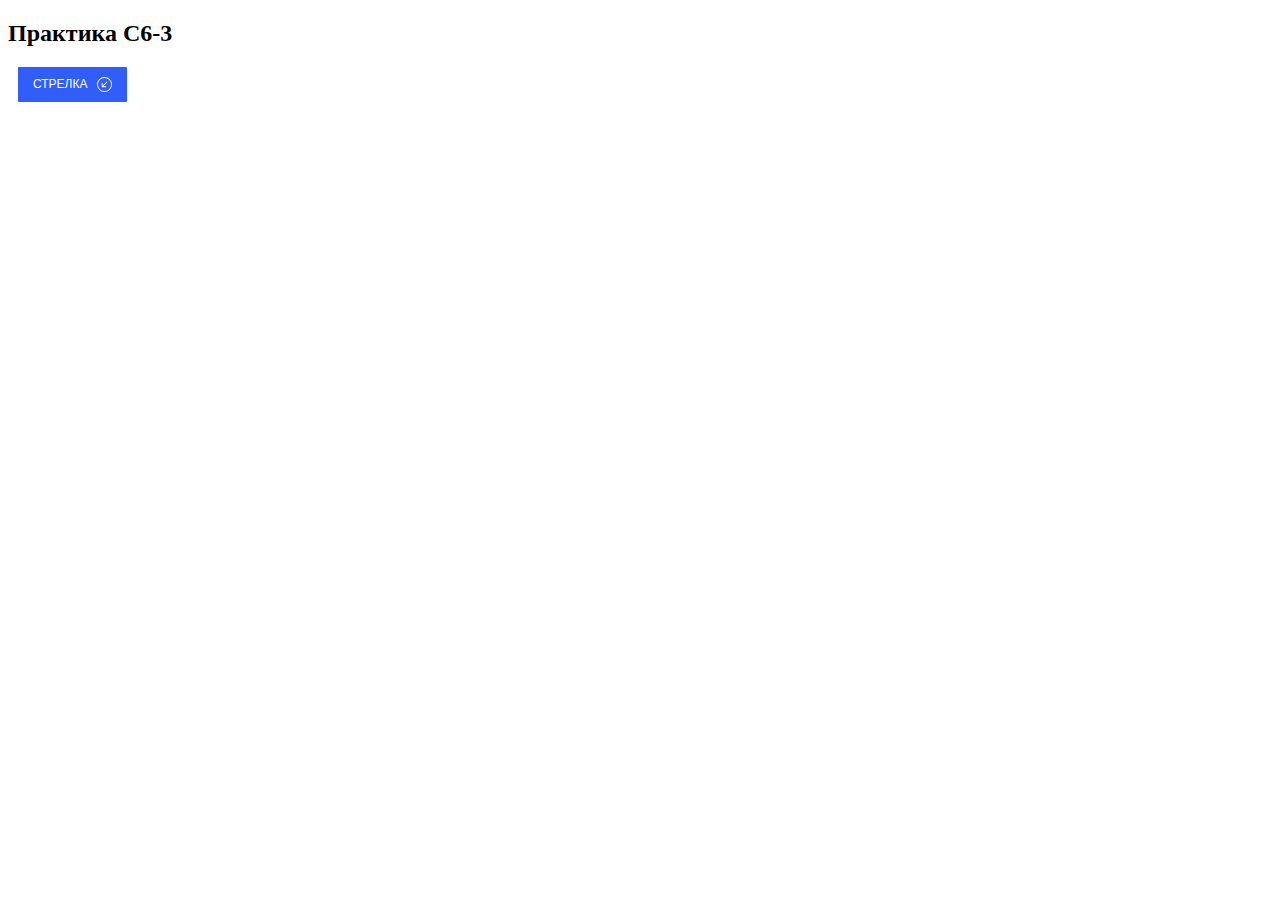
<file: C6-3/index.html>
<!DOCTYPE html>
<html lang="en">
<head>
    <meta charset="UTF-8">
    <meta name="viewport" content="width=device-width, initial-scale=1.0">
    <title>Практика C6-3</title>
    <link rel="stylesheet" href="./style.css">
</head>
<body>
    <h2>Практика C6-3</h2>
    <button class="btn j-btn-test">
        <div class="btn_text">Стрелка</div>
        <div class="btn_icon_1">
            <svg width="1em" height="1em" viewBox="0 0 16 16" class="bi bi-arrow-down-left-circle" fill="currentColor" xmlns="http://www.w3.org/2000/svg">
                <path fill-rule="evenodd" d="M8 15A7 7 0 1 0 8 1a7 7 0 0 0 0 14zm0 1A8 8 0 1 0 8 0a8 8 0 0 0 0 16z"/>
                <path fill-rule="evenodd" d="M10.828 5.172a.5.5 0 0 0-.707 0L6.025 9.268V6.5a.5.5 0 0 0-1 0v3.975a.5.5 0 0 0 .5.5H9.5a.5.5 0 0 0 0-1H6.732l4.096-4.096a.5.5 0 0 0 0-.707z"/>
            </svg>
        </div>
        <div class="btn_icon_2 hide">
            <svg width="1em" height="1em" viewBox="0 0 16 16" class="bi bi-arrow-down-left-circle-fill" fill="currentColor" xmlns="http://www.w3.org/2000/svg">
                <path fill-rule="evenodd" d="M16 8A8 8 0 1 1 0 8a8 8 0 0 1 16 0zm-5.879-2.828a.5.5 0 1 1 .707.707L6.732 9.975H9.5a.5.5 0 1 1 0 1H5.525a.5.5 0 0 1-.5-.5V6.5a.5.5 0 1 1 1 0v2.768l4.096-4.096z"/>
            </svg>
        </div>
    </button>
    <script src="./c6-3.js"></script>
</body>
</html>
</file>
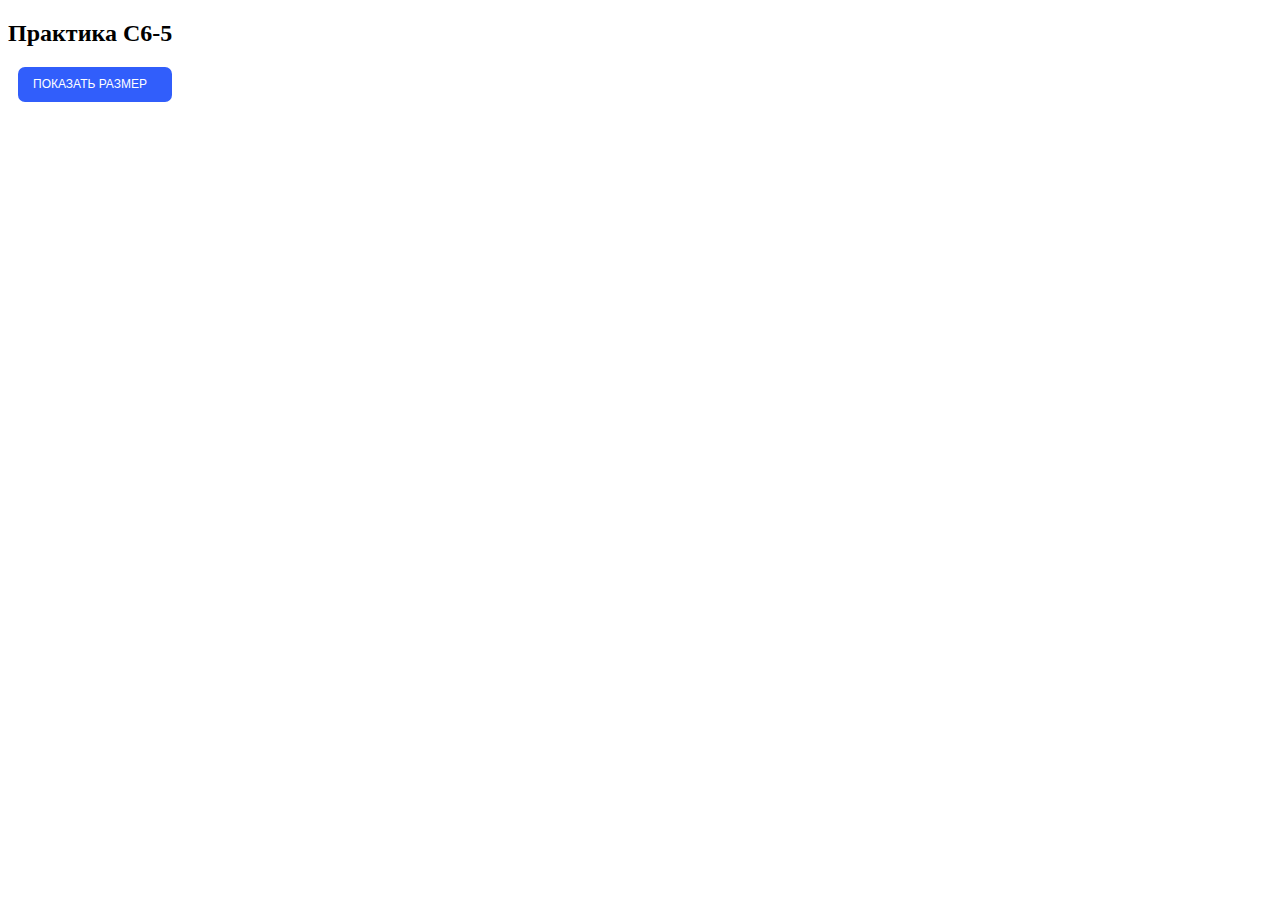
<file: C6-5/index.html>
<!DOCTYPE html>
<html lang="en">
<head>
    <meta charset="UTF-8">
    <meta name="viewport" content="width=device-width, initial-scale=1.0">
    <title>Практика C6-5</title>
    <link rel="stylesheet" href="style.css">
</head>
<body>
    <h2>Практика C6-5</h2>
    <button class="btn j-btn-test">
        <div class="btn_text">Показать размер</div>
    </button>
    <script src="./c6-5.js"></script>
</body>
</html>
</file>
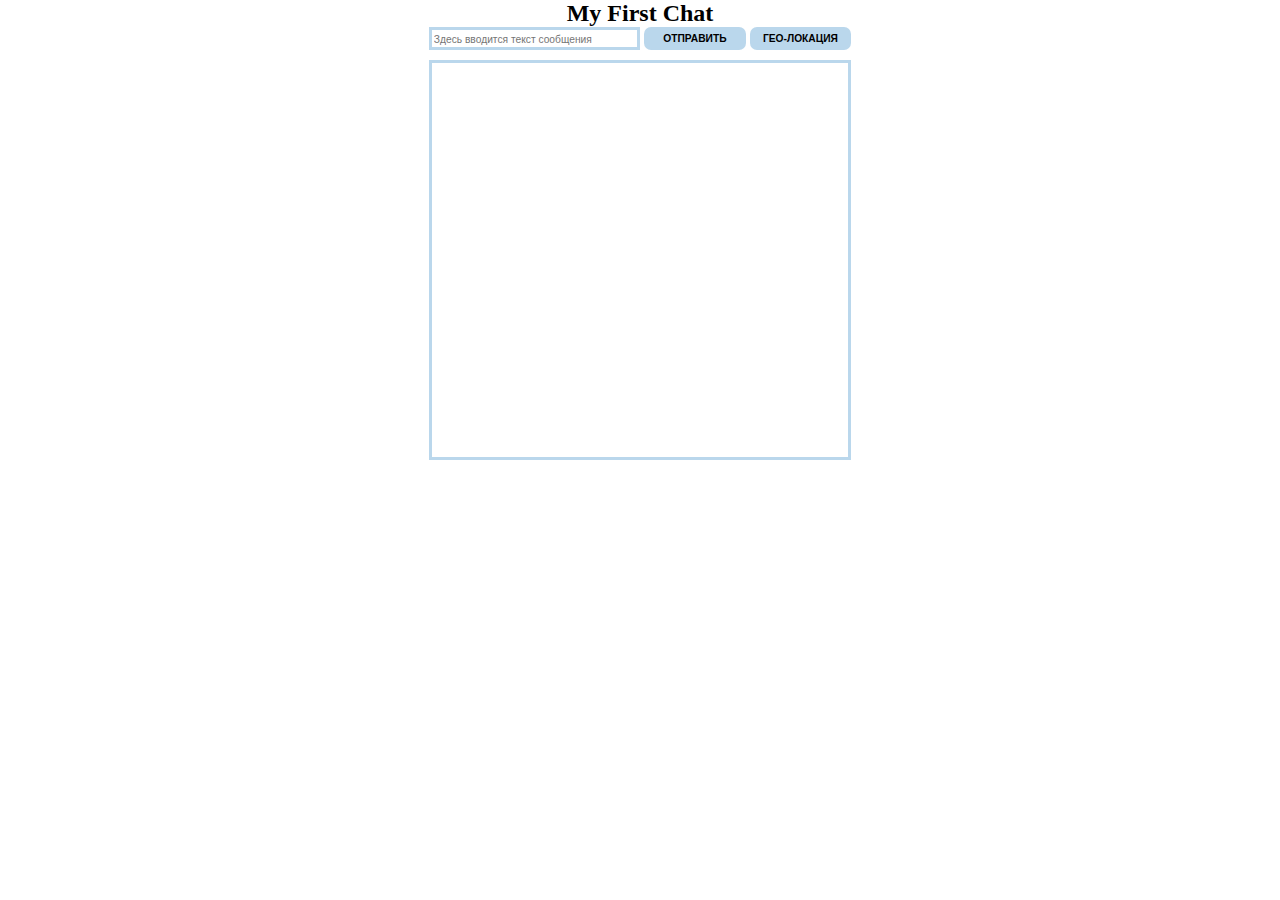
<file: C6-6 Final/index.html>
<!DOCTYPE html>
<html lang="en">
<head>
    <meta charset="UTF-8">
    <meta name="viewport" content="width=device-width, initial-scale=1.0">
    <title>Chat</title>
    <link rel="stylesheet" href="style.css">
</head>
<body>
    <div class="chat-div">
        <div class="title-div"><h2>My First Chat</h2></div>
        <div class="msg-btn">
            <form class = "form" action="#">
                <input class = "msg" type="text" placeholder="Здесь вводится текст сообщения">
                <button class = "btn" id="sendBtn"><div class="btn_text">Отправить</div></button>
                <button class = "btn" id="geoBtn"><div class="btn_text">Гео-локация</div></button>
            </form>
        </div>
        <div class="dialog-div"></div>
    </div>
    <script src="./c6-6.js"></script>
</body>
</html>
</file>
<file: C6-3/style.css>
.btn {
    padding: 0;
    background-color: transparent;
    border: none;
    outline: none;
    -webkit-tap-highlight-color: transparent;
    box-shadow: none;
    cursor: pointer;
    
    display: flex;
    margin: 5px 10px;
    padding: 10px 15px;
    border-radius: 1px;
    font-size: 12px;
    line-height: 15px;
    text-transform: uppercase;
    color: white;
    background: #315efb;
    transition: 0.3s;
}
  
.btn:hover {
    box-shadow: 0px 2px 8px 2px rgba(141,150,178,.3);
    transform: scale(1.05);
}
  
.btn_text {
    margin-right: 10px;
}
  
.btn_icon_1 {
    width: 15px;
    height: 15px;
    font-size: 15px;
}
.btn_icon_2 {
    width: 15px;
    height: 15px;
    font-size: 15px;
}
.hide{
    display: none;
}
</file>
<file: C6-5/style.css>
.btn {
    padding: 0;
    background-color: transparent;
    border: none;
    outline: none;
    -webkit-tap-highlight-color: transparent;
    box-shadow: none;
    cursor: pointer;
    
    display: flex;
    margin: 5px 10px;
    padding: 10px 15px;
    border-radius: 7px;
    font-size: 12px;
    line-height: 15px;
    text-transform: uppercase;
    color: white;
    background: #315efb;
    transition: 0.3s;
}
  
.btn:hover {
    box-shadow: 0px 2px 8px 2px rgba(141,150,178,.3);
    transform: scale(1.05);
}
  
.btn_text {
    margin-right: 10px;
}
</file>
<file: C6-6 Final/style.css>
* {
    box-sizing: border-box;
    margin: 0 auto;
    word-break: break-all;
}
.chat-div {
    display: block;
    width: 33vw;
}
.title-div {
    text-align: center;
}
.form {
    width: 100%;
    display: grid;
    grid-template-columns: 50% 24% 24%;
    grid-column-gap: 1%;
}
.msg {
    width: 100%;
    border: 3px solid #bad7ec;
}
.msg:focus {
    outline: none;
}
.msg::placeholder{
    font-size: 0.8vw;
}
.btn {
    padding: 0;
    background-color: transparent;
    border: none;
    outline: none;
    -webkit-tap-highlight-color: transparent;
    box-shadow: none;
    cursor: pointer;
    width: 100%;
    padding: 5px 10px;
    border-radius: 7px;
    text-transform: uppercase;
    color: black;
    background: #bad7ec;
    transition: 0.3s;
}
  
.btn:hover {
    box-shadow: 0px 2px 8px 2px rgba(141,150,178,.3);
    transform: scale(1.05);
}
.btn_text {
    font-weight: bold;
    font-size: 0.8vw;
    margin: 0 auto;
}
.dialog-div {
    margin-top: 10px;
    width: 100%;
    height: 400px;
    border: 3px solid #bad7ec;
    overflow-y: auto;
}
.client-request{
    border: 3px solid #bad7ec;
    border-radius: 7px;
    margin: 5px 10px 0 auto;
    width: fit-content;
    padding: 5px 10px;
    text-align: left;
    max-width: 70%;
}
.server-answer{
    border: 3px solid #bad7ec;
    border-radius: 7px;
    margin: 5px auto 5px 10px;
    width: fit-content;
    max-width: 70%;
    text-align: left;
    padding: 5px 10px;
}
.geoLink{
    text-decoration: none;
    font-weight: bold;
    color: #0f7afc; 
}
.geoLink:hover{ 
    color: red;
}
</file>
